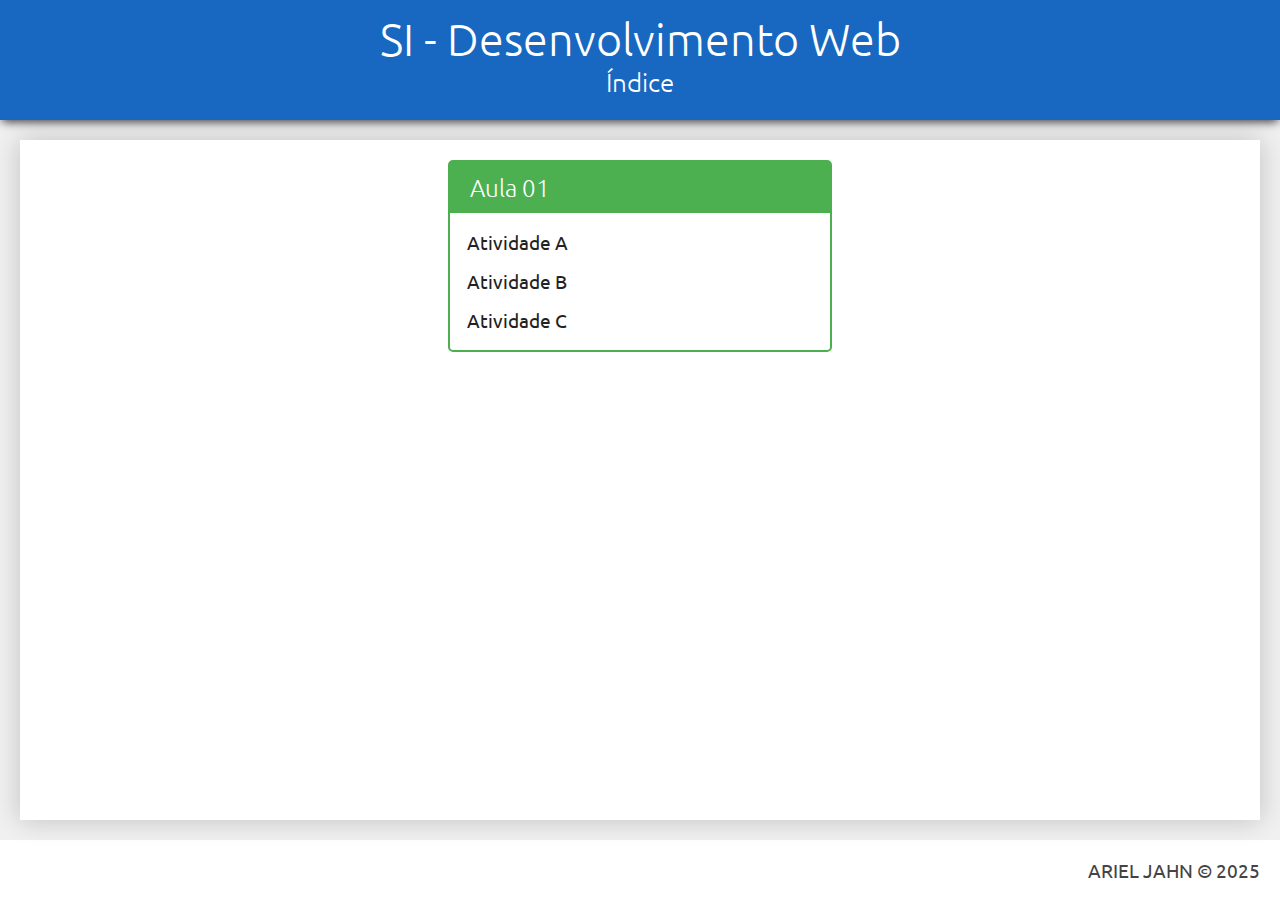
<file: Aulas/Aula 01/index.html>
<!DOCTYPE html>
<html lang="en">
<head>
    <meta charset="UTF-8">
    <meta http-equiv="X-UA-Compatible" content="IE=edge">
    <link rel="preconnect" href="https://fonts.googleapis.com">
    <link rel="preconnect" href="https://fonts.gstatic.com" crossorigin>
    <link href="https://fonts.googleapis.com/css2?family=Ubuntu&display=swap" rel="stylesheet">
    <!-- <link rel="stylesheet" href="assets/css/style.css">  Usar posteriormente com o desenvolvimento das aulas -->
    <meta name="viewport" content="width=device-width, initial-scale=1.0">
    <title>Estudos Desenvolvimento Web</title>
</head>
<body>
    <header class="cabecalho">
        <h1>SI - Desenvolvimento Web</h1>
        <h2>Índice</h2>
    </header>
    <main class="principal">
        <div class="conteudo">
           <nav class="modulos">
                <div class="modulo verde">
                    <h3>Aula 01</h3>
                    <ul>
                        <li> <a href="#">Atividade A</a></li>
                        <li> <a href="#">Atividade B</a></li>
                        <li> <a href="#">Atividade C</a></li>
                    </ul>
                </div>
           </nav>
        </div>
    </main>
    <footer class="rodape">    
        ARIEL JAHN © 2025
    </footer>

    
</body>

<style>

   * {
       font-family: 'Ubuntu', sans-serif;
       box-sizing: border-box;
   }
   
   body {
       height: 100vh;
       margin: 0px;
       display: grid;
       grid-template-rows: 120px 1fr 60px;
       grid-template-columns: 1fr;
       grid-template-areas: "cabecalho" 
                            "principal" 
                            "rodape";
   }
   
   .cabecalho {
       grid-area: cabecalho;
       background-color: #1867c0;
       color: white;
       display: flex;
       flex-direction: column;
       justify-content: center;
       align-items: center;
       padding-bottom: 10px;
       z-index: 1;
       box-shadow: 0px 4px 9px -2px rgba(0,0,0,0.75);
   }
   .cabecalho > h1 {
       margin: 0px;
       font-weight: 300;
       font-size:2.8rem;
   }
   
   .cabecalho > h2 {
       margin: 0px;
       font-weight: 200;
       font-size: 1.6rem;
   }
   .principal {
       grid-area: principal;
       height: calc(100vh - 180px);
       background-color: #f0f0f0;
       padding: 20px;
   }
   
   .conteudo {
       position: relative;
       height: 100%;
       overflow-y: scroll;
       background-color: #fff;
       padding: 20px;
       box-shadow: 0px 0px 25px 0px rgba(0,0,0,0.2);
   }
   
   
   .rodape {
       grid-area: rodape;
       background-color: #fff;
       display: flex;
       justify-content: flex-end;
       align-items: center;
       font-size: 1.2rem;
       padding: 0px 20px;/* vertical e depois horizontal */
       color: #444;
   }
   
   .modulos {
       display: flex;
       flex-wrap: wrap;
       justify-content: space-around;
   }
   
   .modulo {
       flex-basis: 32%;
       margin-bottom: 20px;
       border-radius: 5px;
   }
   
   .modulo > h3 {
       margin: 0px;
       color: #fff;
       font-weight: 300;
       font-size: 1.5rem;
       padding: 10px 20px;
       background-color: #1867c0;
   }
   
   .modulo > ul {
       margin: 0px;
       padding: 10px;
       list-style: none;
   }
   
   .modulo > ul > li{
       padding: 7px;
       font-size: 1.2rem;
       cursor: pointer;
   }
   
   .modulo > ul > li > a {
       display: flex;
       text-decoration: none;
       color: #222;
   }
   
   .modulo > ul >li:hover {
       background-color: #eee;
   }
   
   .modulo.verde {border: 2px solid #4caf50;}
   .modulo.verde > h3 {background-color: #4caf50;}
   
</style>

</html>
</file>
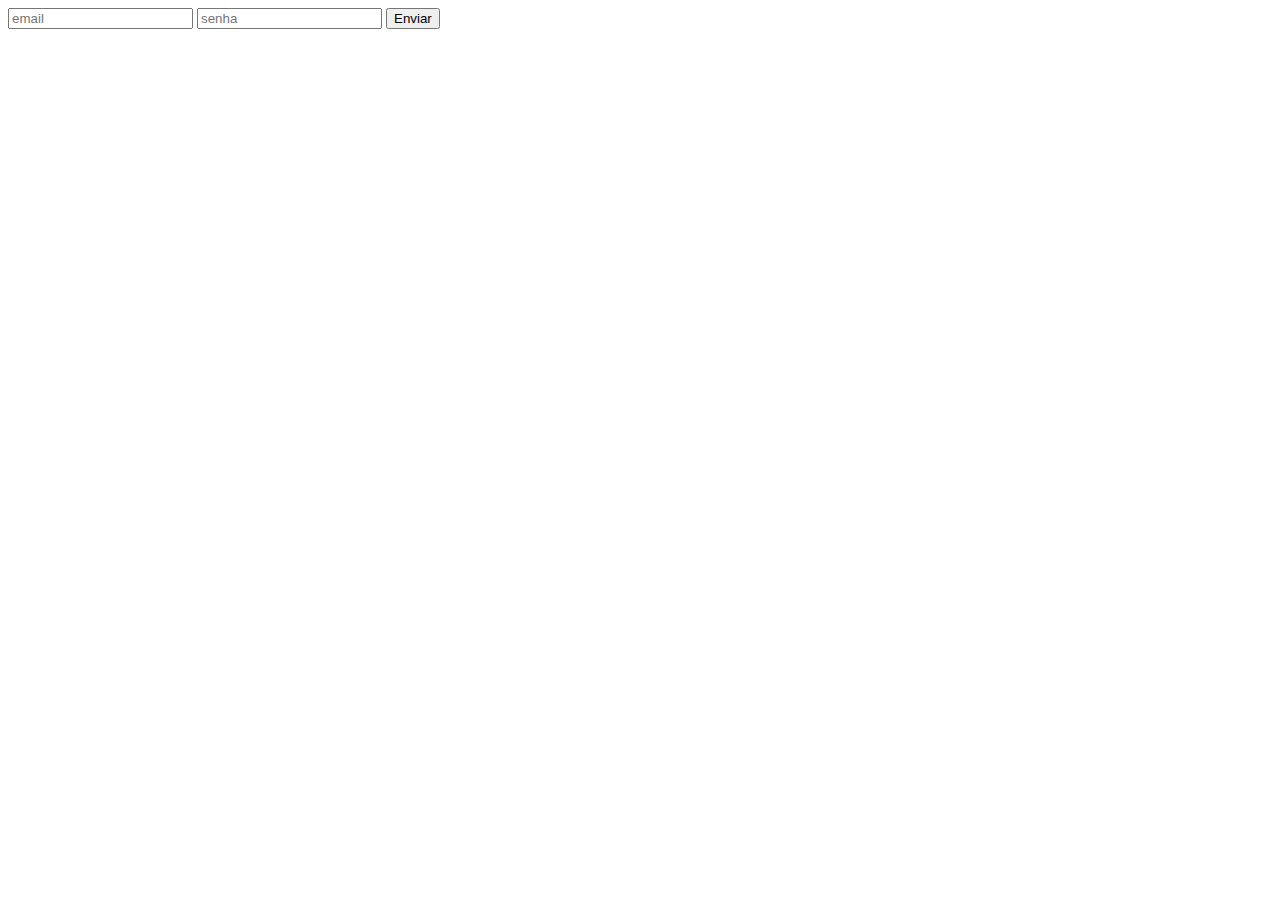
<file: Aulas/php/aula_10/exe1_form/index.html>
<!DOCTYPE html>
<html lang="en">
<head>
   <meta charset="UTF-8">
   <meta name="viewport" content="width=device-width, initial-scale=1.0">
   <title>Document</title>
</head>
<body>
   <form action="login.php" method="POST">
      <input type="text" name="email" placeholder="email">
      <input type="password" name="senha" placeholder="senha">
      <button type="submit">Enviar</button>
   </form>
</body>
</html>
</file>
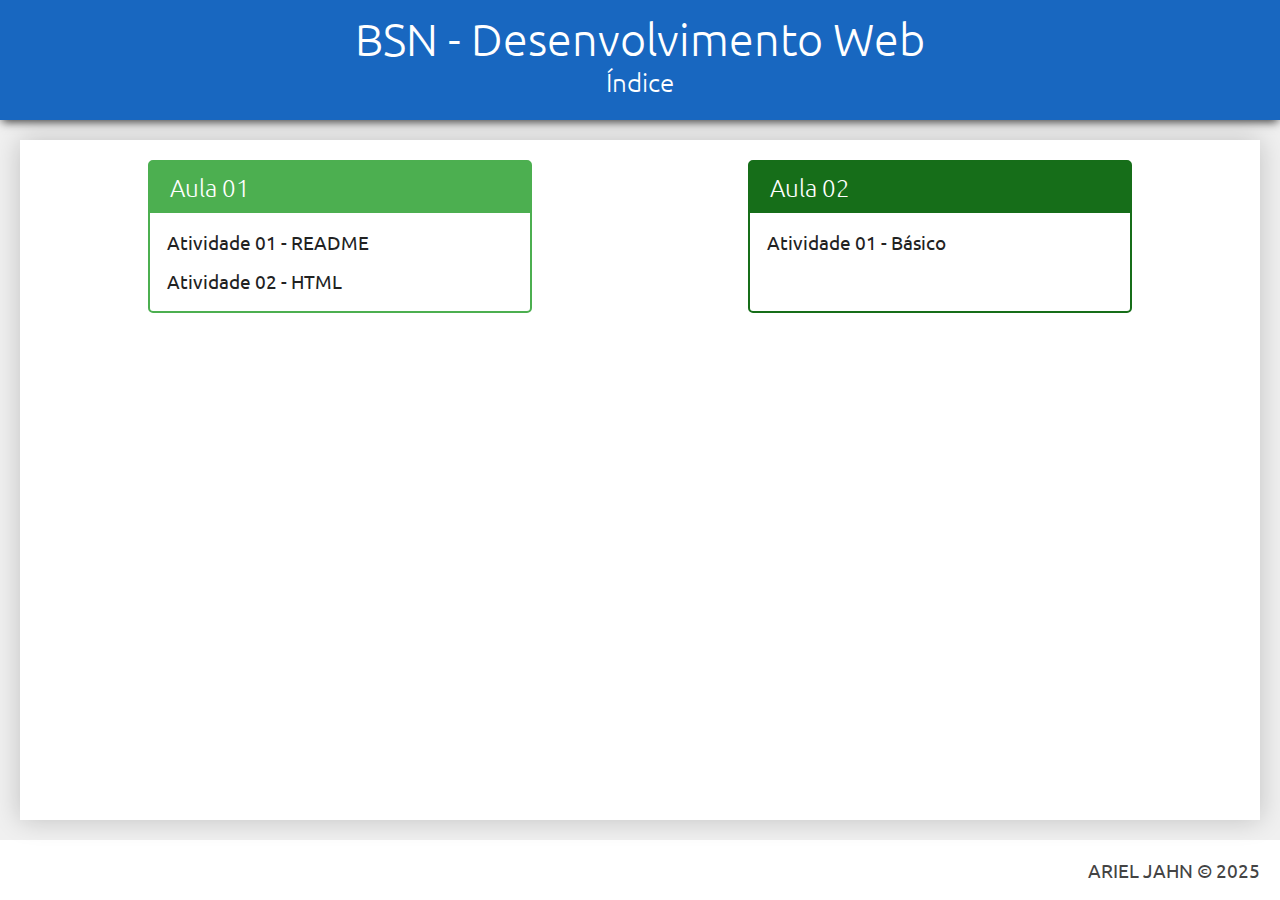
<file: Aulas/estrutura/est_home.html>
<!DOCTYPE html>
<html lang="en">
<head>
    <meta charset="UTF-8">
    <meta http-equiv="X-UA-Compatible" content="IE=edge">
    <link rel="preconnect" href="https://fonts.googleapis.com">
    <link rel="preconnect" href="https://fonts.gstatic.com" crossorigin>
    <link href="https://fonts.googleapis.com/css2?family=Ubuntu&display=swap" rel="stylesheet">
    <!-- <link rel="stylesheet" href="assets/css/style.css">  Usar posteriormente com o desenvolvimento das aulas -->
    <meta name="viewport" content="width=device-width, initial-scale=1.0">
    <title>Estudos Desenvolvimento Web</title>
</head>
<body>
    <header class="cabecalho">
        <h1>BSN - Desenvolvimento Web</h1>
        <h2>Índice</h2>
    </header>
    <main class="principal">
        <div class="conteudo">
           <nav class="modulos">
                <div class="modulo verde">
                    <h3>Aula 01</h3>
                    <ul>
                        <li> <a href="aula_01/readme.html" >Atividade 01 - README</a></li>
                        <li> <a href="aula_01/atividade_html.html">Atividade 02 - HTML</a></li>
                    </ul>
                </div>
                <div class="modulo verde-escuro">
                    <h3>Aula 02</h3>
                    <ul>
                        <li> <a href="aula_02/basico.html">Atividade 01 - Básico</a></li>
                    </ul>
                </div>
           </nav>
        </div>
    </main>
    <footer class="rodape">    
        ARIEL JAHN © 2025
    </footer>

    
</body>

<style>

   * {
       font-family: 'Ubuntu', sans-serif;
       box-sizing: border-box;
   }
   
   body {
       height: 100vh;
       margin: 0px;
       display: grid;
       grid-template-rows: 120px 1fr 60px;
       grid-template-columns: 1fr;
       grid-template-areas: "cabecalho" 
                            "principal" 
                            "rodape";
   }
   
   .cabecalho {
       grid-area: cabecalho;
       background-color: #1867c0;
       color: white;
       display: flex;
       flex-direction: column;
       justify-content: center;
       align-items: center;
       padding-bottom: 10px;
       z-index: 1;
       box-shadow: 0px 4px 9px -2px rgba(0,0,0,0.75);
   }
   .cabecalho > h1 {
       margin: 0px;
       font-weight: 300;
       font-size:2.8rem;
   }
   
   .cabecalho > h2 {
       margin: 0px;
       font-weight: 200;
       font-size: 1.6rem;
   }
   .principal {
       grid-area: principal;
       height: calc(100vh - 180px);
       background-color: #f0f0f0;
       padding: 20px;
   }
   
   .conteudo {
       position: relative;
       height: 100%;
       overflow-y: scroll;
       background-color: #fff;
       padding: 20px;
       box-shadow: 0px 0px 25px 0px rgba(0,0,0,0.2);
   }
   
   
   .rodape {
       grid-area: rodape;
       background-color: #fff;
       display: flex;
       justify-content: flex-end;
       align-items: center;
       font-size: 1.2rem;
       padding: 0px 20px;/* vertical e depois horizontal */
       color: #444;
   }
   
   .modulos {
       display: flex;
       flex-wrap: wrap;
       justify-content: space-around;
   }
   
   .modulo {
       flex-basis: 32%;
       margin-bottom: 20px;
       border-radius: 5px;
   }
   
   .modulo > h3 {
       margin: 0px;
       color: #fff;
       font-weight: 300;
       font-size: 1.5rem;
       padding: 10px 20px;
       background-color: #1867c0;
   }
   
   .modulo > ul {
       margin: 0px;
       padding: 10px;
       list-style: none;
   }
   
   .modulo > ul > li{
       padding: 7px;
       font-size: 1.2rem;
       cursor: pointer;
   }
   
   .modulo > ul > li > a {
       display: flex;
       text-decoration: none;
       color: #222;
   }
   
   .modulo > ul >li:hover {
       background-color: #eee;
   }
   
   .modulo.verde {border: 2px solid #4caf50;}
   .modulo.verde > h3 {background-color: #4caf50;}

   .modulo.verde-escuro {border: 2px solid #166e19;}
   .modulo.verde-escuro > h3 {background-color: #166e19;}
   
</style>

</html>
</file>
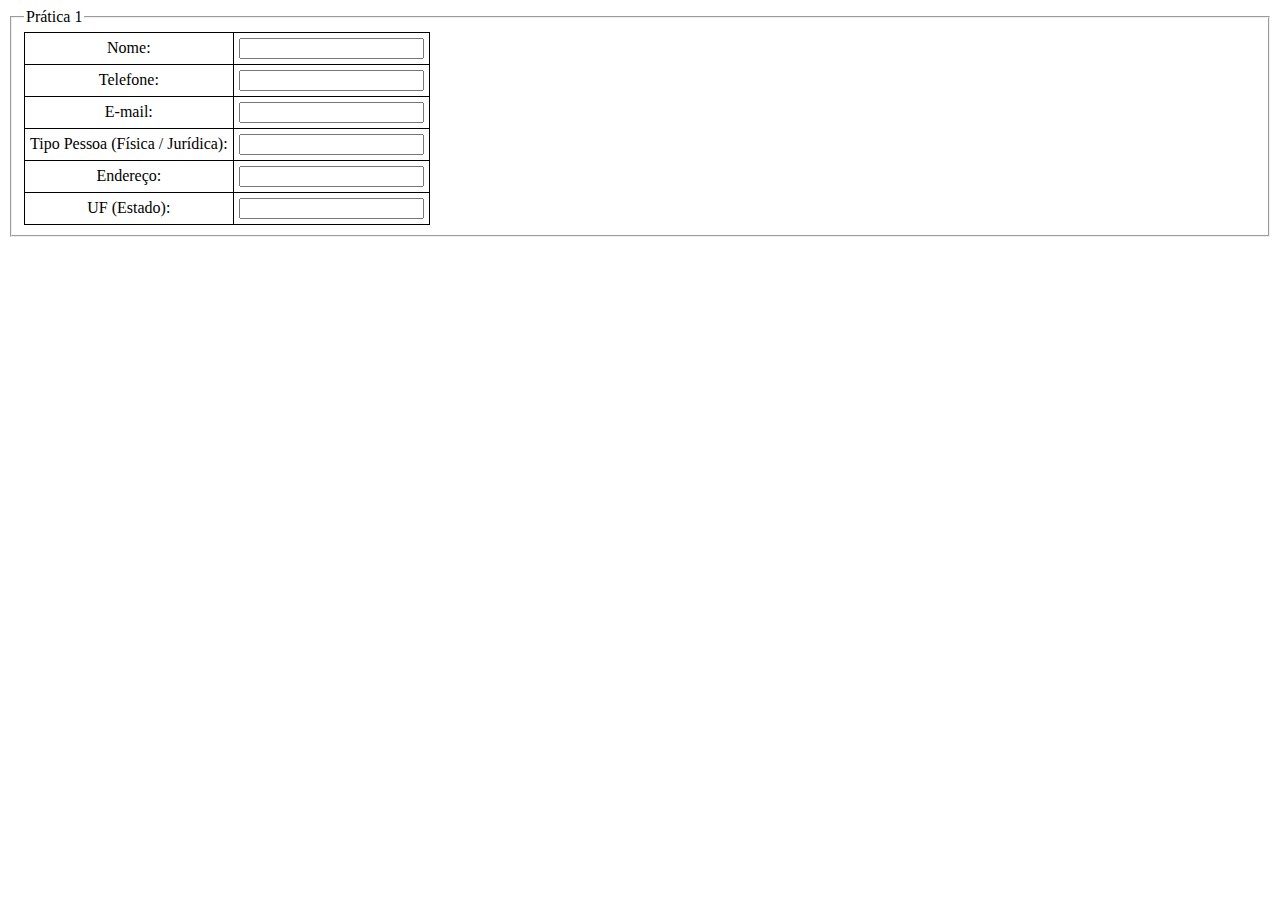
<file: Aulas/estrutura/aula_01/atividade_html.html>
<!DOCTYPE html>
<html lang="en">
<head>
   <meta charset="UTF-8">
   <meta name="viewport" content="width=device-width, initial-scale=1.0">
   <title>Atividade 01 - Aula 01</title>
</head>
<body>
   <fieldset>
      <legend>Prática 1</legend>

      <table>
         <tr>
            <td>
               Nome:
            </td>
            <td>
               <input type="text">
            </td>
         </tr>
         <tr>
            <td>
               Telefone:
            </td>
            <td>
               <input type="tel">
            </td>
         </tr>
         <tr>
            <td>
               E-mail:
            </td>
            <td>
               <input type="text">
            </td>
         </tr>
         <tr>
            <td>
               Tipo Pessoa (Física / Jurídica):
            </td>
            <td>
               <input type="text">
            </td>
         </tr>
         <tr>
            <td>
               Endereço:
            </td>
            <td>
               <input type="text">
            </td>
         </tr>
         <tr>
            <td>
               UF (Estado):
            </td>
            <td>
               <input type="text">
            </td>
         </tr>
      </table>
   </fieldset>
</body>
</html>

<style>
   table, td {
      border: 1px solid black;
   }

   table {
      border-collapse: collapse;
   }

   td {
      padding: 5px;
      text-align: center;
   }

</style>
</file>
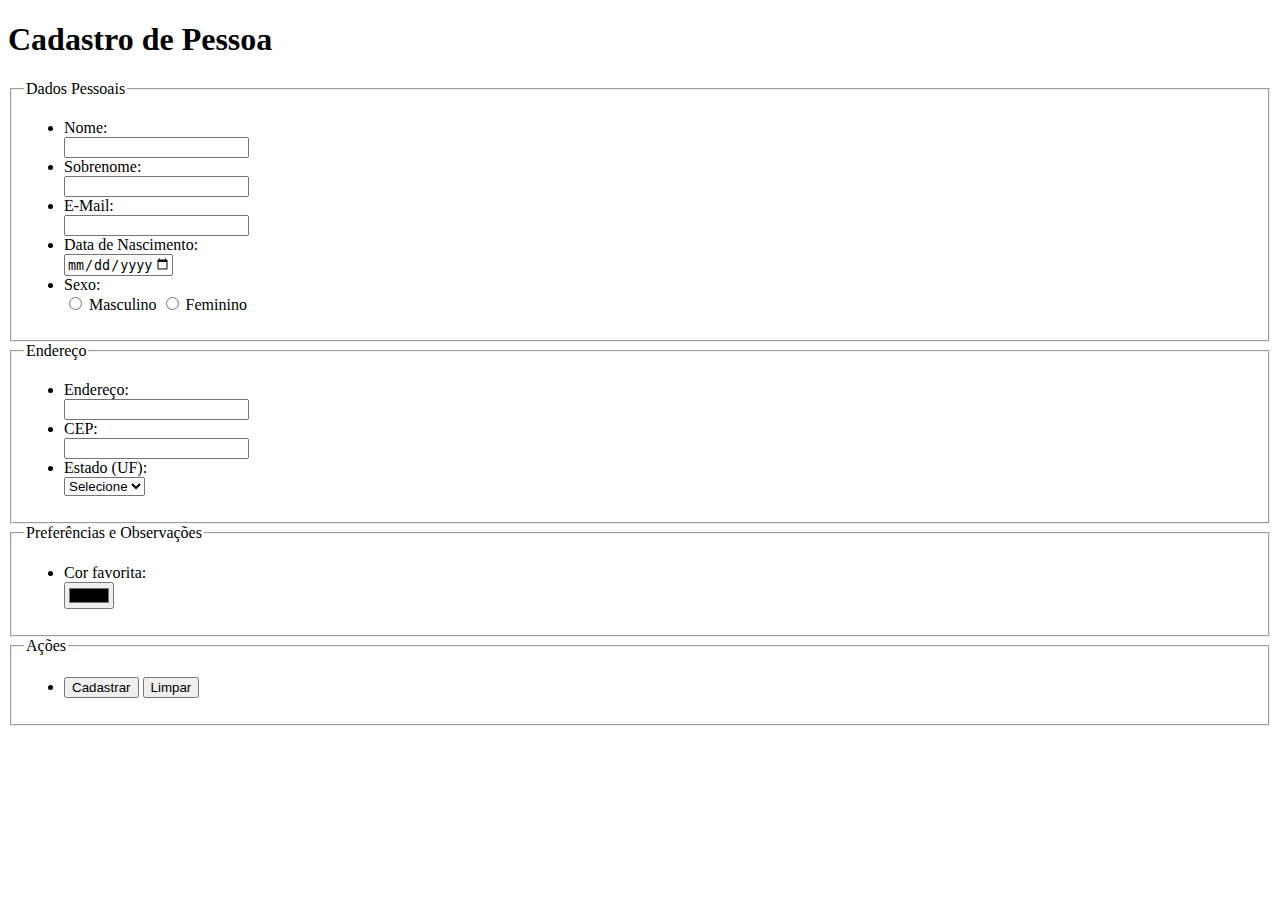
<file: Aulas/estrutura/aula_03/pratica2&3.html>
<!DOCTYPE html>
<html lang="pt-BR">
<head>
    <meta charset="utf-8">
    <meta name="viewport" content="width=device-width,initial-scale=1">
    <title>Cadastro de Pessoa</title>
</head>
<body>

<h1>Cadastro de Pessoa</h1>

<form action="cadastro.php" method="post" accept-charset="utf-8">
    <fieldset>
        <legend>Dados Pessoais</legend>
        <ul>
            <li>
                <label for="nome">Nome:</label><br>
                <input id="nome" name="nome" type="text" required maxlength="100" autocomplete="given-name">
            </li>
            <li>
                <label for="sobrenome">Sobrenome:</label><br>
                <input id="sobrenome" name="sobrenome" type="text" required maxlength="100" autocomplete="family-name">
            </li>
            <li>
                <label for="email">E-Mail:</label><br>
                <input id="email" name="email" type="email" required autocomplete="email">
            </li>
            <li>
                <label for="data_nascimento">Data de Nascimento:</label><br>
                <input id="data_nascimento" name="data_nascimento" type="date"
                       min="1920-01-01" max="2024-01-01">
            </li>
            <li>
                <span>Sexo:</span><br>
                <label>
                    <input type="radio" name="sexo" value="Masculino" required>
                    Masculino
                </label>
                <label>
                    <input type="radio" name="sexo" value="Feminino">
                    Feminino
                </label>
            </li>
        </ul>
    </fieldset>

    <fieldset>
        <legend>Endereço</legend>
        <ul>
            <li>
                <label for="endereco">Endereço:</label><br>
                <input id="endereco" name="endereco" type="text" maxlength="200" autocomplete="street-address">
            </li>
            <li>
                <label for="cep">CEP:</label><br>
                <input id="cep" name="cep" type="text" maxlength="10" pattern="^[0-9\-]{1,10}$" title="Apenas números e opcionalmente hífen. Ex: 12345-678">
            </li>
            <li>
                <label for="uf">Estado (UF):</label><br>
                <select id="uf" name="uf" required>
                    <option value="">Selecione</option>
                    <option value="AC">AC</option>
                    <option value="AL">AL</option>
                    <option value="AP">AP</option>
                    <option value="AM">AM</option>
                    <option value="BA">BA</option>
                    <option value="CE">CE</option>
                    <option value="DF">DF</option>
                    <option value="ES">ES</option>
                    <option value="GO">GO</option>
                    <option value="MA">MA</option>
                    <option value="MT">MT</option>
                    <option value="MS">MS</option>
                    <option value="MG">MG</option>
                    <option value="PA">PA</option>
                    <option value="PB">PB</option>
                    <option value="PR">PR</option>
                    <option value="PE">PE</option>
                    <option value="PI">PI</option>
                    <option value="RJ">RJ</option>
                    <option value="RN">RN</option>
                    <option value="RS">RS</option>
                    <option value="RO">RO</option>
                    <option value="RR">RR</option>
                    <option value="SC">SC</option>
                    <option value="SP">SP</option>
                    <option value="SE">SE</option>
                    <option value="TO">TO</option>
                </select>
            </li>
        </ul>
    </fieldset>

    <fieldset>
        <legend>Preferências e Observações</legend>
        <ul>
            <li>
                <label for="cor_favorita">Cor favorita:</label><br>
                <input id="cor_favorita" name="cor_favorita" type="color">
            </li>
        </ul>
    </fieldset>

    <fieldset>
        <legend>Ações</legend>
        <ul>
            <li>
                <input type="submit" value="Cadastrar">
                <input type="reset" value="Limpar">
            </li>
        </ul>
    </fieldset>

</form>

</body>
</html>
</file>
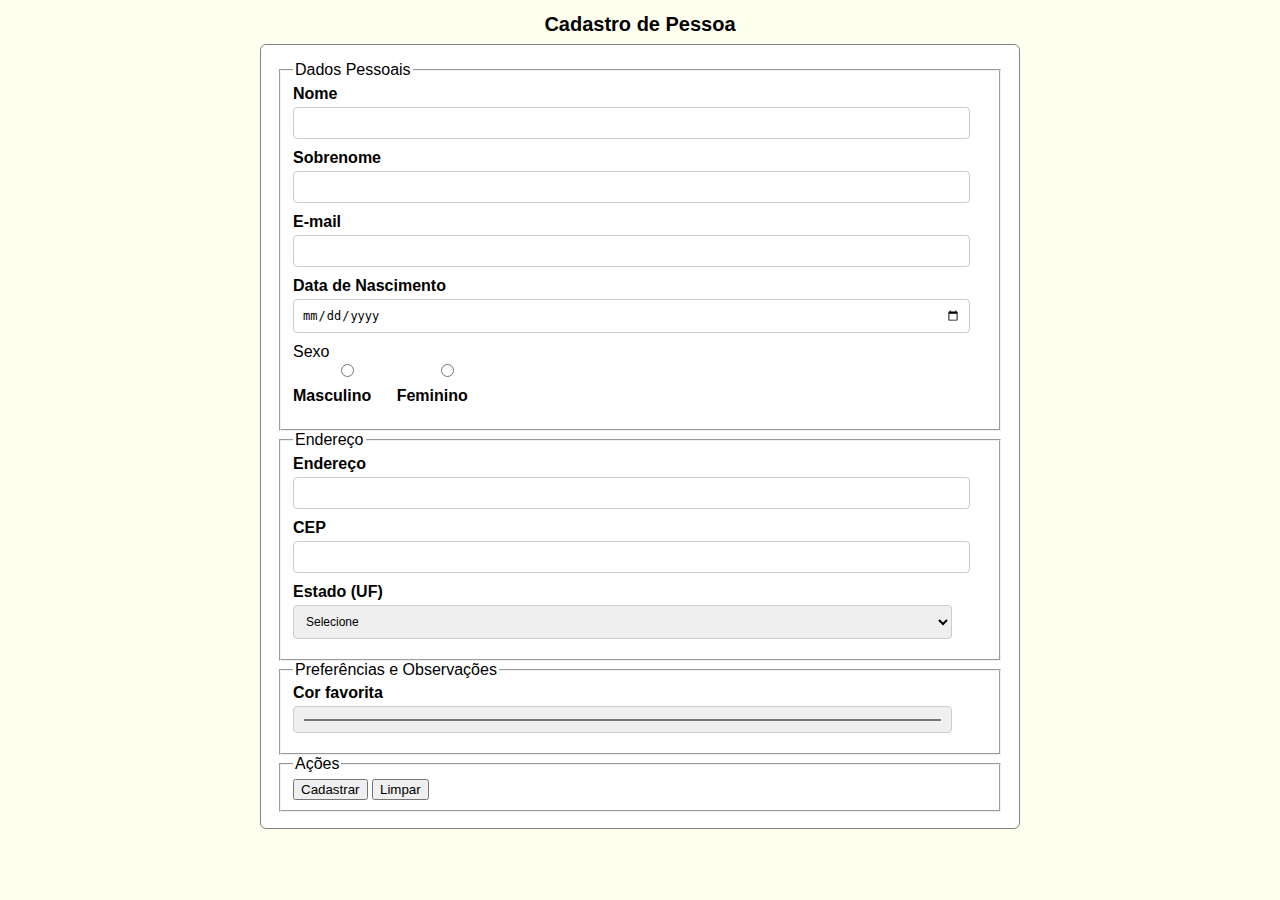
<file: Aulas/estrutura/aula_04/pratica1&2.html>
<!-- File: cadastro-pessoa.html -->
<!DOCTYPE html>
<html lang="pt-BR">
<head>
  <meta charset="utf-8">
  <meta name="viewport" content="width=device-width,initial-scale=1">
  <title>Cadastro de Pessoa</title>
  <link rel="stylesheet" href="styles.css">
</head>
<body>
  <div class="page-wrapper">
    <header class="site-header">
      <h1>Cadastro de Pessoa</h1>
    </header>

    <main class="container" role="main">
      <div class="card">
        <form action="cadastro.php" method="post" accept-charset="utf-8" novalidate>
          <div class="group">
            <fieldset>
              <legend>Dados Pessoais</legend>

              <div class="form-grid">
                <div class="form-row">
                  <label for="nome">Nome</label>
                  <input id="nome" name="nome" type="text" required maxlength="100" autocomplete="given-name">
                </div>

                <div class="form-row">
                  <label for="sobrenome">Sobrenome</label>
                  <input id="sobrenome" name="sobrenome" type="text" required maxlength="100" autocomplete="family-name">
                </div>

                <div class="form-row">
                  <label for="email">E-mail</label>
                  <input id="email" name="email" type="email" required autocomplete="email">
                </div>

                <div class="form-row">
                  <label for="data_nascimento">Data de Nascimento</label>
                  <input id="data_nascimento" name="data_nascimento" type="date" min="1920-01-01" max="2024-01-01">
                </div>

                <div class="form-row">
                  <span>Sexo</span>
                  <div class="radio-group" role="radiogroup" aria-label="Sexo">
                    <label class="radio">
                      <input type="radio" name="sexo" value="Masculino" required>
                      <span>Masculino</span>
                    </label>
                    <label class="radio">
                      <input type="radio" name="sexo" value="Feminino">
                      <span>Feminino</span>
                    </label>
                  </div>
                </div>
              </div>
            </fieldset>
          </div>

          <div class="group">
            <fieldset>
              <legend>Endereço</legend>
              <div class="form-grid">
                <div class="form-row">
                  <label for="endereco">Endereço</label>
                  <input id="endereco" name="endereco" type="text" maxlength="200" autocomplete="street-address">
                </div>

                <div class="form-row">
                  <label for="cep">CEP</label>
                  <input id="cep" name="cep" type="text" maxlength="10" pattern="^[0-9\-]{1,10}$" title="Apenas números e opcionalmente hífen. Ex: 12345-678">
                </div>

                <div class="form-row">
                  <label for="uf">Estado (UF)</label>
                  <select id="uf" name="uf" required>
                    <option value="">Selecione</option>
                    <option value="AC">AC</option>
                    <option value="AL">AL</option>
                    <option value="AP">AP</option>
                    <option value="AM">AM</option>
                    <option value="BA">BA</option>
                    <option value="CE">CE</option>
                    <option value="DF">DF</option>
                    <option value="ES">ES</option>
                    <option value="GO">GO</option>
                    <option value="MA">MA</option>
                    <option value="MT">MT</option>
                    <option value="MS">MS</option>
                    <option value="MG">MG</option>
                    <option value="PA">PA</option>
                    <option value="PB">PB</option>
                    <option value="PR">PR</option>
                    <option value="PE">PE</option>
                    <option value="PI">PI</option>
                    <option value="RJ">RJ</option>
                    <option value="RN">RN</option>
                    <option value="RS">RS</option>
                    <option value="RO">RO</option>
                    <option value="RR">RR</option>
                    <option value="SC">SC</option>
                    <option value="SP">SP</option>
                    <option value="SE">SE</option>
                    <option value="TO">TO</option>
                  </select>
                </div>

              </div>
            </fieldset>
          </div>

          <div class="group">
            <fieldset>
              <legend>Preferências e Observações</legend>

              <div class="form-grid">
                <div class="form-row">
                  <label for="cor_favorita">Cor favorita</label>
                  <input id="cor_favorita" name="cor_favorita" type="color">
                </div>
              </div>

            </fieldset>
          </div>

          <div class="form-actions">
            <fieldset>
              <legend>Ações</legend>
              <div class="form-row actions">
                <button type="submit" class="btn btn-primary">Cadastrar</button>
                <button type="reset" class="btn btn-secondary">Limpar</button>
              </div>
            </fieldset>
          </div>

        </form>
      </div>
    </main>
  </div>
</body>
</html>
</file>
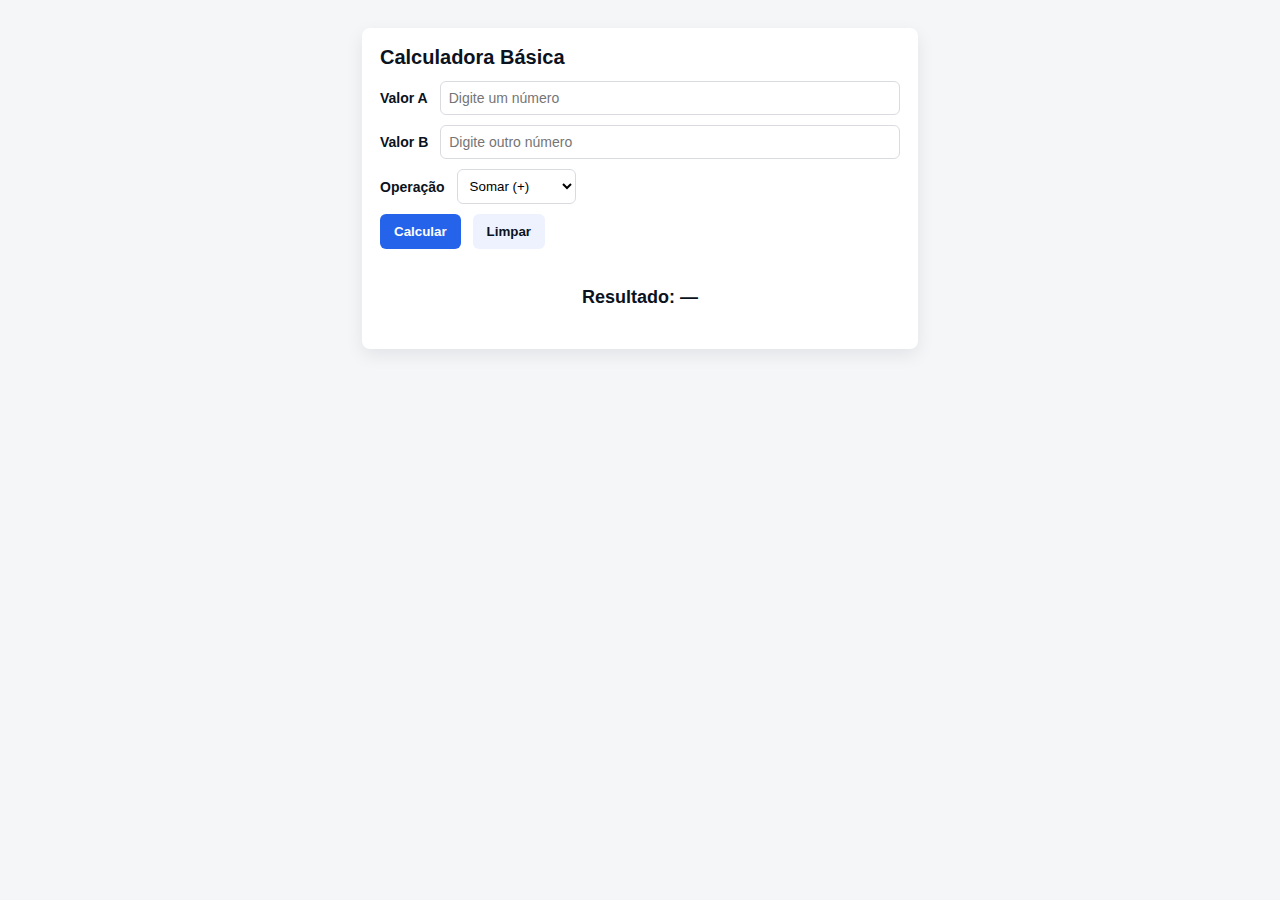
<file: Aulas/estrutura/aula_05/calculadora.html>
<!DOCTYPE html>
<html lang="pt-BR">
  <head>
    <meta charset="utf-8" />
    <meta name="viewport" content="width=device-width,initial-scale=1" />
    <title>Calculadora Básica (HTML + JS)</title>
    <style>
      body {
        font-family: Arial, Helvetica, sans-serif;
        background: #f4f6f8;
        color: #0b1220;
        padding: 20px;
      }
      .wrap {
        max-width: 520px;
        margin: 0 auto;
        background: #fff;
        border-radius: 8px;
        padding: 18px;
        box-shadow: 0 6px 18px rgba(2, 6, 23, 0.08);
      }
      h1 {
        font-size: 20px;
        margin: 0 0 12px;
      }
      .row {
        display: flex;
        gap: 12px;
        align-items: center;
        margin-bottom: 10px;
      }
      label {
        font-weight: 600;
        font-size: 14px;
      }
      input[type="number"] {
        flex: 1;
        padding: 8px;
        border: 1px solid #d9dbe0;
        border-radius: 6px;
        font-size: 14px;
      }
      select {
        padding: 8px;
        border-radius: 6px;
        border: 1px solid #d9dbe0;
        background: white;
      }
      button {
        padding: 10px 14px;
        border-radius: 6px;
        border: 0;
        cursor: pointer;
        font-weight: 700;
      }
      .btn-calc {
        background: #2563eb;
        color: #fff;
      }
      .btn-clear {
        background: #eef2ff;
        color: #0b1220;
      }
      .result {
        margin-top: 14px;
        padding: 12px;
        border-radius: 6px;
        text-align: center;
        font-weight: 700;
        font-size: 18px;
        min-height: 44px;
        display: flex;
        align-items: center;
        justify-content: center;
      }
    </style>
  </head>
  <body>
    <div class="wrap">
      <h1>Calculadora Básica</h1>

      <form id="calcForm">
        <div class="row">
          <label for="a">Valor A</label>
          <input
            id="a"
            type="number"
            step="any"
            placeholder="Digite um número"
            required
          />
        </div>

        <div class="row">
          <label for="b">Valor B</label>
          <input
            id="b"
            type="number"
            step="any"
            placeholder="Digite outro número"
            required
          />
        </div>

        <div class="row">
          <label for="op">Operação</label>
          <select id="op" aria-label="Operação">
            <option value="+">Somar (+)</option>
            <option value="-">Subtrair (-)</option>
            <option value="*">Multiplicar (×)</option>
            <option value="/">Dividir (÷)</option>
          </select>
        </div>

        <div class="row">
          <button type="button" id="calc" class="btn-calc">Calcular</button>
          <button type="button" id="clear" class="btn-clear">Limpar</button>
        </div>

        <div id="result" class="result zero" role="status" aria-live="polite">
          Resultado: —
        </div>
      </form>
    </div>
  </body>

  <script type="module" src="./calculadora/manutencao_calculadora.js"></script>
</html>
</file>
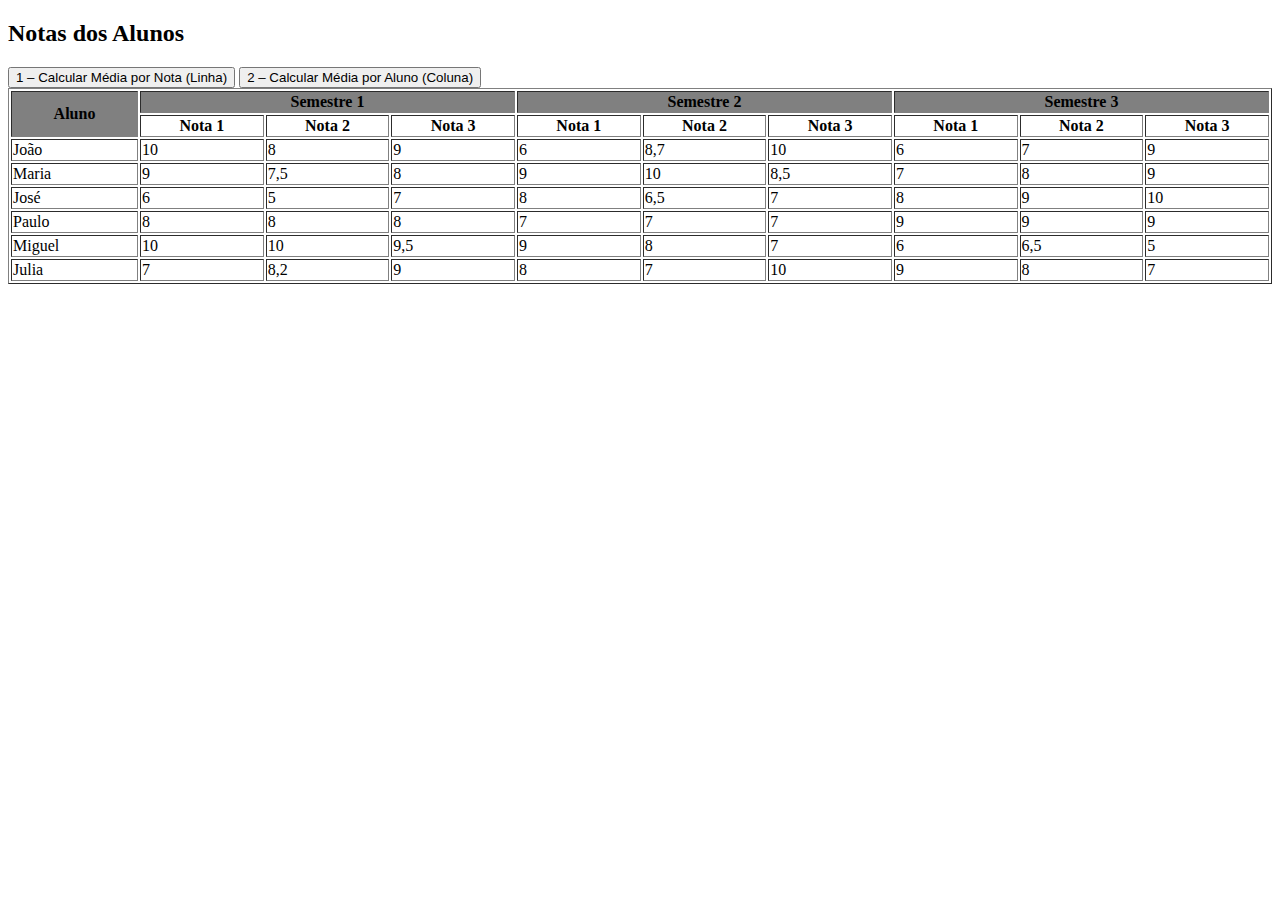
<file: Aulas/estrutura/aula_05/notas/pratica2.html>
<!DOCTYPE html>
<html lang="pt-BR">

<head>
   <meta charset="UTF-8" />
   <meta name="viewport" content="width=device-width, initial-scale=1.0" />
   <title>Notas dos Alunos (com forEach)</title>
</head>

<body>
   <h2>Notas dos Alunos</h2>

   <button onclick="calcularMediaNotas()">
      1 – Calcular Média por Nota (Linha)
   </button>
   <button onclick="calcularMediaAlunos()">
      2 – Calcular Média por Aluno (Coluna)
   </button>

   <table border="1px" width="100%" id="tabelaNotas">
      <thead>
         <tr bgcolor="gray">
            <th rowspan="2">Aluno</th>
            <th colspan="3">Semestre 1</th>
            <th colspan="3">Semestre 2</th>
            <th colspan="3">Semestre 3</th>
         </tr>
         <tr>
            <th>Nota 1</th>
            <th>Nota 2</th>
            <th>Nota 3</th>
            <th>Nota 1</th>
            <th>Nota 2</th>
            <th>Nota 3</th>
            <th>Nota 1</th>
            <th>Nota 2</th>
            <th>Nota 3</th>
         </tr>
      </thead>
      <tbody>
         <tr>
            <td>João</td>
            <td>10</td>
            <td>8</td>
            <td>9</td>
            <td>6</td>
            <td>8,7</td>
            <td>10</td>
            <td>6</td>
            <td>7</td>
            <td>9</td>
         </tr>
         <tr>
            <td>Maria</td>
            <td>9</td>
            <td>7,5</td>
            <td>8</td>
            <td>9</td>
            <td>10</td>
            <td>8,5</td>
            <td>7</td>
            <td>8</td>
            <td>9</td>
         </tr>
         <tr>
            <td>José</td>
            <td>6</td>
            <td>5</td>
            <td>7</td>
            <td>8</td>
            <td>6,5</td>
            <td>7</td>
            <td>8</td>
            <td>9</td>
            <td>10</td>
         </tr>
         <tr>
            <td>Paulo</td>
            <td>8</td>
            <td>8</td>
            <td>8</td>
            <td>7</td>
            <td>7</td>
            <td>7</td>
            <td>9</td>
            <td>9</td>
            <td>9</td>
         </tr>
         <tr>
            <td>Miguel</td>
            <td>10</td>
            <td>10</td>
            <td>9,5</td>
            <td>9</td>
            <td>8</td>
            <td>7</td>
            <td>6</td>
            <td>6,5</td>
            <td>5</td>
         </tr>
         <tr>
            <td>Julia</td>
            <td>7</td>
            <td>8,2</td>
            <td>9</td>
            <td>8</td>
            <td>7</td>
            <td>10</td>
            <td>9</td>
            <td>8</td>
            <td>7</td>
         </tr>
      </tbody>
   </table>

   <script>
      const parseNota = (texto) => parseFloat(texto.replace(",", "."));

      function calcularMediaNotas() {
         if (document.getElementById("linhaMedia")) {
            alert("A linha de médias já foi adicionada.");
            return;
         }

         const tabela = document.getElementById("tabelaNotas");
         const corpoTabela = tabela.tBodies[0];
         const linhasDeDados = Array.from(corpoTabela.rows);

         const numColunasNotas = tabela.rows[1].cells.length;
         const dadosColunas = Array(numColunasNotas)
            .fill(0)
            .map(() => ({ soma: 0, validos: 0 }));

         linhasDeDados.forEach((linha) => {
            const celulasDeNota = Array.from(linha.cells).slice(1);

            celulasDeNota.forEach((celula, indiceColuna) => {
               if (celula && celula.innerHTML.trim() !== "") {
                  dadosColunas[indiceColuna].soma += parseNota(celula.innerHTML);
                  dadosColunas[indiceColuna].validos++;
               }
            });
         });

         const novaLinha = corpoTabela.insertRow();
         novaLinha.id = "linhaMedia";
         novaLinha.style.fontWeight = "bold";
         novaLinha.style.backgroundColor = "#f2f2f2";
         novaLinha.insertCell().innerHTML = "Média Geral";

         dadosColunas.forEach((coluna) => {
            let media = coluna.validos > 0 ? coluna.soma / coluna.validos : 0;
            novaLinha.insertCell().innerHTML = media.toFixed(2).replace(".", ",");
         });
      }

      function calcularMediaAlunos() {
         const tabela = document.getElementById("tabelaNotas");

         if (document.getElementById("colunaMediaHeader")) {
            alert("A coluna de médias já foi adicionada.");
            return;
         }

         const headerRow = tabela.rows[0];
         const novoHeader = document.createElement("th");

         novoHeader.innerHTML = "Média do Aluno";
         novoHeader.rowSpan = 2;
         novoHeader.bgColor = "gray";
         novoHeader.id = "colunaMediaHeader";
         headerRow.appendChild(novoHeader);

         const todasAsLinhas = Array.from(tabela.rows).slice(2); // Pula as 2 linhas de cabeçalho

         todasAsLinhas.forEach((linha) => {
            const celulasDeNota = Array.from(linha.cells).slice(1);

            const totais = celulasDeNota.reduce(
               (acc, celula) => {
                  if (celula && celula.innerHTML.trim() !== "") {
                     acc.soma += parseNota(celula.innerHTML);
                     acc.validos++;
                  }
                  return acc;
               },
               { soma: 0, validos: 0 }
            );

            const media = totais.validos > 0 ? totais.soma / totais.validos : 0;
            const novaCelula = linha.insertCell();

            novaCelula.innerHTML = media.toFixed(2).replace(".", ",");
            novaCelula.style.fontWeight = "bold";
            novaCelula.style.backgroundColor = "#f2f2f2";
         });
      }
   </script>
</body>

</html>
</file>
<file: Aulas/estrutura/aula_04/styles.css>
body {
  font-family: Arial;
  background-color:ivory;
  color: black;
}

.container {
  max-width: 760px;
  margin-left: auto;
  margin-right: auto;
}

.card {
  background-color: white;
  padding: 16px;
  border: 1px solid grey;
  border-radius: 6px;
}

h1 {
  font-size: 20px;
  margin-bottom: 8px;
  text-align: center;
}


label {
  display: block;
  font-weight: bold;
  margin-bottom: 4px;
}

input, select {
  width: 95%; 
  padding: 8px; 
  border: 1px solid #cccccc; 
  border-radius: 4px; 
  margin-bottom: 10px; 
  font-size: 12px;
}

.radio-group {
  display: flex;
  align-items: center;
  margin-bottom: 10px;
}

footer {
  text-align: center;
  color: #666666;
  margin-top: 12px;
  font-size: 14px;
}
</file>
